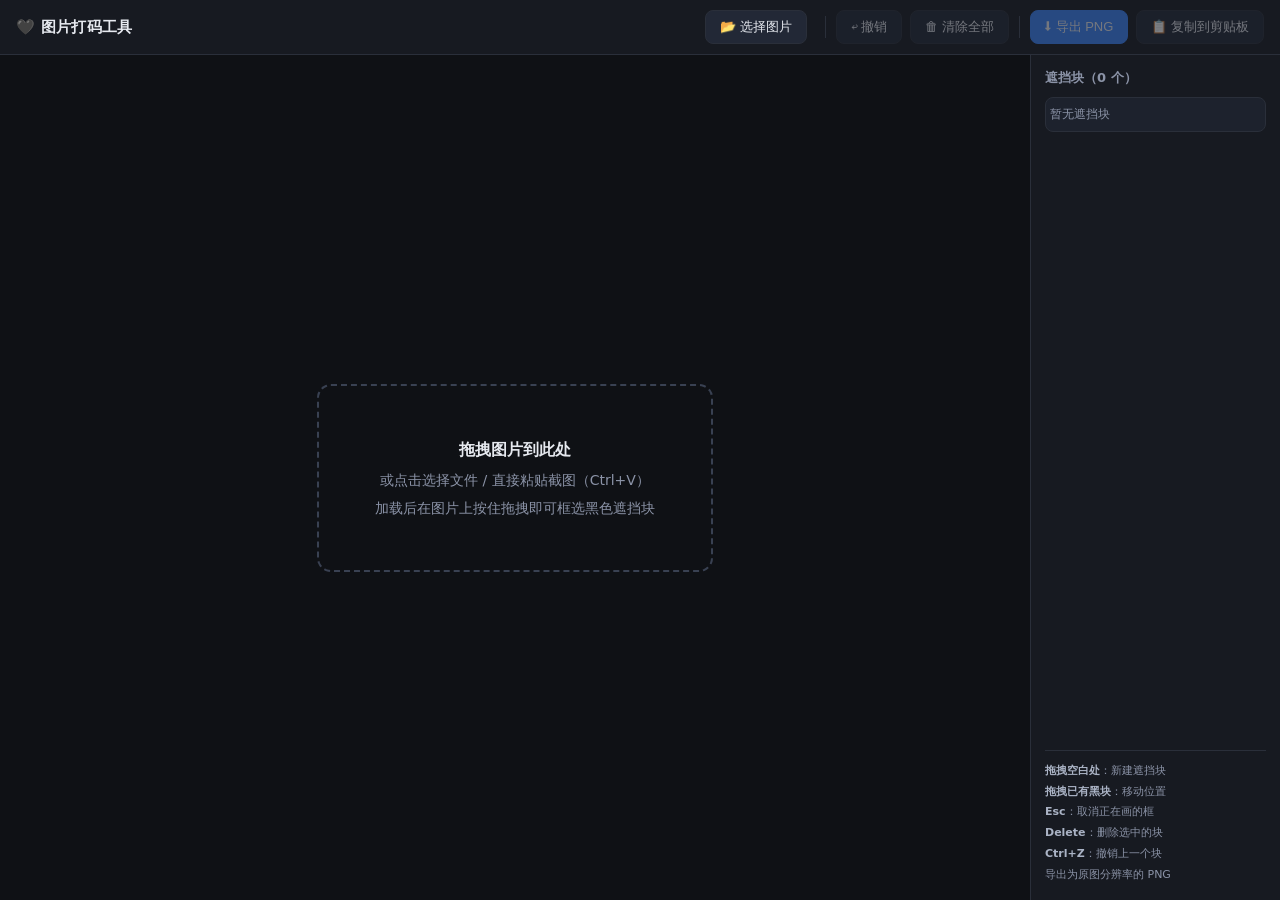
<file: static/redact.html>
<!DOCTYPE html>
<html lang="zh-CN">
<head>
<meta charset="UTF-8" />
<meta name="viewport" content="width=device-width, initial-scale=1" />
<title>图片打码工具</title>
<style>
  :root {
    --bg: #0f1115; --panel: #171a21; --border: #2a2f3a;
    --text: #e6e9ef; --muted: #8b93a7; --accent: #3b82f6;
  }
  * { box-sizing: border-box; }
  html, body { height: 100%; }
  body {
    margin: 0;
    font-family: system-ui, -apple-system, "Segoe UI", "PingFang SC", "Microsoft YaHei", sans-serif;
    background: var(--bg); color: var(--text);
    display: flex; flex-direction: column;
  }
  header {
    display: flex; flex-wrap: wrap; gap: 10px; align-items: center; justify-content: space-between;
    padding: 10px 16px; background: var(--panel); border-bottom: 1px solid var(--border);
    position: sticky; top: 0; z-index: 10;
  }
  header h1 { font-size: 15px; margin: 0; font-weight: 600; letter-spacing: .3px; white-space: nowrap; }
  .toolbar { display: flex; flex-wrap: wrap; gap: 8px; align-items: center; }
  .toolbar .sep { width: 1px; height: 22px; background: var(--border); margin: 0 2px; }
  button {
    background: #222836; color: var(--text); border: 1px solid var(--border);
    border-radius: 8px; padding: 7px 14px; font-size: 13px; cursor: pointer;
    transition: background .15s;
  }
  button:hover:not(:disabled) { background: #2b3345; }
  button.primary { background: var(--accent); border-color: var(--accent); }
  button.primary:hover:not(:disabled) { background: #2f6fd8; }
  button:disabled { opacity: .45; cursor: not-allowed; }
  #imgName { color: var(--muted); font-size: 12px; max-width: 220px; overflow: hidden; text-overflow: ellipsis; white-space: nowrap; }

  main { flex: 1; display: flex; min-height: 0; }
  #stage {
    flex: 1; min-width: 0; display: flex; align-items: center; justify-content: center;
    padding: 16px; overflow: auto;
  }
  #canvas {
    display: none; box-shadow: 0 8px 30px rgba(0, 0, 0, .5);
    touch-action: none; cursor: crosshair; user-select: none;
  }
  #placeholder {
    border: 2px dashed #394152; border-radius: 14px; padding: 48px 56px;
    text-align: center; color: var(--muted); font-size: 14px; line-height: 2;
    cursor: pointer; max-width: 520px;
  }
  #placeholder strong { color: var(--text); font-size: 16px; }
  #placeholder:hover { border-color: var(--accent); }

  aside {
    width: 250px; flex-shrink: 0; background: var(--panel); border-left: 1px solid var(--border);
    padding: 14px; display: flex; flex-direction: column; gap: 10px;
  }
  aside h2 { font-size: 13px; margin: 0; font-weight: 600; color: var(--muted); }
  #rectList {
    list-style: none; margin: 0; padding: 0; display: flex; flex-direction: column; gap: 6px;
    overflow-y: auto;
  }
  #rectList li {
    display: flex; align-items: center; gap: 8px;
    background: #1d222d; border: 1px solid var(--border); border-radius: 8px;
    padding: 7px 9px; font-size: 12px; cursor: pointer;
  }
  #rectList li:hover { background: #232a37; }
  #rectList li.sel { border-color: var(--accent); }
  #rectList li .idx { color: var(--muted); flex-shrink: 0; }
  #rectList li .meta { overflow: hidden; text-overflow: ellipsis; white-space: nowrap; }
  #rectList li .del {
    margin-left: auto; flex-shrink: 0; background: none; border: none; color: #e57373;
    padding: 0 5px; font-size: 15px; line-height: 1; border-radius: 4px;
  }
  #rectList li .del:hover:not(:disabled) { background: rgba(229, 115, 115, .15); }
  #rectList .empty { color: var(--muted); font-size: 12px; padding: 8px 4px; }
  .tips { margin-top: auto; color: var(--muted); font-size: 11px; line-height: 1.9; border-top: 1px solid var(--border); padding-top: 10px; }
  .tips b { color: #aab3c5; font-weight: 600; }

  @media (max-width: 760px) {
    main { flex-direction: column; }
    aside { width: 100%; border-left: none; border-top: 1px solid var(--border); max-height: 38vh; }
  }
</style>
</head>
<body>
<header>
  <h1>🖤 图片打码工具</h1>
  <div class="toolbar">
    <button id="loadBtn">📂 选择图片</button>
    <span id="imgName"></span>
    <span class="sep"></span>
    <button id="undoBtn" disabled>↩ 撤销</button>
    <button id="clearBtn" disabled>🗑 清除全部</button>
    <span class="sep"></span>
    <button id="exportBtn" class="primary" disabled>⬇ 导出 PNG</button>
    <button id="copyBtn" disabled>📋 复制到剪贴板</button>
    <input type="file" id="fileInput" accept="image/*" hidden />
  </div>
</header>

<main>
  <div id="stage">
    <div id="placeholder">
      <strong>拖拽图片到此处</strong><br />
      或点击选择文件 / 直接粘贴截图（Ctrl+V）<br />
      加载后在图片上按住拖拽即可框选黑色遮挡块
    </div>
    <canvas id="canvas"></canvas>
  </div>
  <aside>
    <h2>遮挡块（<span id="rectCount">0</span> 个）</h2>
    <ul id="rectList"><li class="empty">暂无遮挡块</li></ul>
    <div class="tips">
      <b>拖拽空白处</b>：新建遮挡块<br />
      <b>拖拽已有黑块</b>：移动位置<br />
      <b>Esc</b>：取消正在画的框<br />
      <b>Delete</b>：删除选中的块<br />
      <b>Ctrl+Z</b>：撤销上一个块<br />
      导出为原图分辨率的 PNG
    </div>
  </aside>
</main>

<script>
(() => {
  "use strict";

  const canvas = document.getElementById("canvas");
  const ctx = canvas.getContext("2d");
  const stage = document.getElementById("stage");
  const fileInput = document.getElementById("fileInput");
  const placeholder = document.getElementById("placeholder");
  const rectList = document.getElementById("rectList");
  const rectCount = document.getElementById("rectCount");
  const imgName = document.getElementById("imgName");
  const loadBtn = document.getElementById("loadBtn");
  const undoBtn = document.getElementById("undoBtn");
  const clearBtn = document.getElementById("clearBtn");
  const exportBtn = document.getElementById("exportBtn");
  const copyBtn = document.getElementById("copyBtn");

  let img = null;            // HTMLImageElement
  let fileName = "image";    // 导出文件名（不含扩展名）
  let rects = [];            // {x, y, w, h} —— 原图像素坐标
  let selected = -1;         // 当前选中的遮挡块下标
  let mode = null;           // {type:"draw", x0,y0,x1,y1}（CSS 像素）或 {type:"move", idx, dx, dy}
  const view = { scale: 1, dpr: 1 };

  // ------------------------------------------------------------- 加载图片
  function onFile(file) {
    if (!file || !file.type || !file.type.startsWith("image/")) {
      alert("请选择图片文件");
      return;
    }
    const url = URL.createObjectURL(file);
    const im = new Image();
    im.onload = () => {
      URL.revokeObjectURL(url);
      img = im;
      fileName = (file.name || "image").replace(/\.[^.]+$/, "") || "image";
      imgName.textContent = file.name + "（" + im.naturalWidth + "×" + im.naturalHeight + "）";
      rects = [];
      selected = -1;
      mode = null;
      fit();
      render();
      updateList();
      placeholder.style.display = "none";
      canvas.style.display = "block";
    };
    im.onerror = () => {
      URL.revokeObjectURL(url);
      alert("图片加载失败，请换一个文件试试");
    };
    im.src = url;
  }

  // ------------------------------------------------------------- 画布适配
  function fit() {
    if (!img) return;
    const maxW = Math.max(stage.clientWidth - 48, 100);
    const maxH = Math.max(window.innerHeight - 130, 200);
    const w = img.naturalWidth, h = img.naturalHeight;
    view.scale = Math.min(maxW / w, maxH / h);
    view.dpr = window.devicePixelRatio || 1;
    canvas.style.width = Math.max(1, Math.round(w * view.scale)) + "px";
    canvas.style.height = Math.max(1, Math.round(h * view.scale)) + "px";
    canvas.width = Math.max(1, Math.round(w * view.scale * view.dpr));
    canvas.height = Math.max(1, Math.round(h * view.scale * view.dpr));
  }

  // ------------------------------------------------------------- 渲染
  function render() {
    if (!img) return;
    ctx.setTransform(1, 0, 0, 1, 0, 0);
    ctx.clearRect(0, 0, canvas.width, canvas.height);
    ctx.drawImage(img, 0, 0, canvas.width, canvas.height);
    const k = canvas.width / img.naturalWidth;   // 原图像素 → 画布像素
    ctx.fillStyle = "#000";
    for (const r of rects) ctx.fillRect(r.x * k, r.y * k, r.w * k, r.h * k);

    if (selected >= 0 && rects[selected]) {
      const r = rects[selected];
      ctx.strokeStyle = "#4da3ff";
      ctx.lineWidth = 1.5 * view.dpr;
      ctx.setLineDash([6 * view.dpr, 4 * view.dpr]);
      ctx.strokeRect(r.x * k, r.y * k, r.w * k, r.h * k);
      ctx.setLineDash([]);
    }

    if (mode && mode.type === "draw") {
      const x = Math.min(mode.x0, mode.x1) * view.dpr;
      const y = Math.min(mode.y0, mode.y1) * view.dpr;
      const w = Math.abs(mode.x1 - mode.x0) * view.dpr;
      const h = Math.abs(mode.y1 - mode.y0) * view.dpr;
      ctx.fillStyle = "rgba(0,0,0,.5)";
      ctx.fillRect(x, y, w, h);
      ctx.strokeStyle = "#4da3ff";
      ctx.lineWidth = 1.5 * view.dpr;
      ctx.strokeRect(x, y, w, h);
    }
  }

  // ------------------------------------------------------------- 坐标换算
  function cssPos(e) {
    const b = canvas.getBoundingClientRect();
    return { x: e.clientX - b.left, y: e.clientY - b.top };
  }
  const toOrig = (css) => css / view.scale;   // CSS 像素 → 原图像素

  // ------------------------------------------------------------- 交互
  canvas.addEventListener("pointerdown", (e) => {
    if (!img) return;
    e.preventDefault();
    canvas.setPointerCapture(e.pointerId);
    const p = cssPos(e);
    const ox = toOrig(p.x), oy = toOrig(p.y);
    for (let i = rects.length - 1; i >= 0; i--) {   // 命中最上层的块 → 移动模式
      const r = rects[i];
      if (ox >= r.x && ox <= r.x + r.w && oy >= r.y && oy <= r.y + r.h) {
        mode = { type: "move", idx: i, dx: ox - r.x, dy: oy - r.y };
        selected = i;
        canvas.style.cursor = "move";
        updateList();
        return;
      }
    }
    mode = { type: "draw", x0: p.x, y0: p.y, x1: p.x, y1: p.y };
  });

  canvas.addEventListener("pointermove", (e) => {
    if (!img) return;
    if (!mode) {   // 悬停时切换光标
      const p = cssPos(e);
      const ox = toOrig(p.x), oy = toOrig(p.y);
      const hit = rects.some((r) => ox >= r.x && ox <= r.x + r.w && oy >= r.y && oy <= r.y + r.h);
      canvas.style.cursor = hit ? "move" : "crosshair";
      return;
    }
    const p = cssPos(e);
    if (mode.type === "draw") {
      mode.x1 = p.x;
      mode.y1 = p.y;
    } else {
      const r = rects[mode.idx];
      let nx = toOrig(p.x) - mode.dx;
      let ny = toOrig(p.y) - mode.dy;
      nx = Math.max(0, Math.min(nx, img.naturalWidth - r.w));
      ny = Math.max(0, Math.min(ny, img.naturalHeight - r.h));
      r.x = nx;
      r.y = ny;
    }
    render();
  });

  function endMode() {
    if (!mode) return;
    if (mode.type === "draw") {
      const w = Math.abs(mode.x1 - mode.x0);
      const h = Math.abs(mode.y1 - mode.y0);
      if (w > 3 && h > 3) {
        rects.push({
          x: toOrig(Math.min(mode.x0, mode.x1)),
          y: toOrig(Math.min(mode.y0, mode.y1)),
          w: toOrig(w),
          h: toOrig(h),
        });
        selected = rects.length - 1;
      }
    }
    mode = null;
    canvas.style.cursor = "crosshair";
    render();
    updateList();
  }
  canvas.addEventListener("pointerup", endMode);
  canvas.addEventListener("pointercancel", endMode);

  // ------------------------------------------------------------- 列表
  function updateList() {
    rectCount.textContent = rects.length;
    rectList.innerHTML = "";
    if (!rects.length) {
      const li = document.createElement("li");
      li.className = "empty";
      li.textContent = "暂无遮挡块";
      rectList.appendChild(li);
    }
    rects.forEach((r, i) => {
      const li = document.createElement("li");
      if (i === selected) li.classList.add("sel");
      const idx = document.createElement("span");
      idx.className = "idx";
      idx.textContent = "#" + (i + 1);
      const meta = document.createElement("span");
      meta.className = "meta";
      meta.textContent = Math.round(r.w) + "×" + Math.round(r.h)
        + " @ (" + Math.round(r.x) + ", " + Math.round(r.y) + ")";
      const del = document.createElement("button");
      del.className = "del";
      del.textContent = "×";
      del.title = "删除该遮挡块";
      del.onclick = (e) => { e.stopPropagation(); removeRect(i); };
      li.onclick = () => { selected = i; render(); updateList(); };
      li.append(idx, meta, del);
      rectList.appendChild(li);
    });
    undoBtn.disabled = !rects.length;
    clearBtn.disabled = !rects.length;
    exportBtn.disabled = !img;
    copyBtn.disabled = !img;
  }

  function removeRect(i) {
    rects.splice(i, 1);
    if (selected === i) selected = -1;
    else if (selected > i) selected--;
    render();
    updateList();
  }

  function undo() {
    if (!rects.length) return;
    rects.pop();
    if (selected >= rects.length) selected = rects.length - 1;
    render();
    updateList();
  }

  // ------------------------------------------------------------- 导出
  function buildExport() {
    const c = document.createElement("canvas");
    c.width = img.naturalWidth;
    c.height = img.naturalHeight;
    const cx = c.getContext("2d");
    cx.drawImage(img, 0, 0);
    cx.fillStyle = "#000";
    for (const r of rects) {
      cx.fillRect(Math.round(r.x), Math.round(r.y), Math.round(r.w), Math.round(r.h));
    }
    return c;
  }

  function exportPNG() {
    if (!img) return;
    buildExport().toBlob((blob) => {
      const a = document.createElement("a");
      a.href = URL.createObjectURL(blob);
      a.download = fileName + "_已打码.png";
      document.body.appendChild(a);
      a.click();
      a.remove();
      setTimeout(() => URL.revokeObjectURL(a.href), 5000);
    }, "image/png");
  }

  function flash(btn, text) {
    const old = btn.textContent;
    btn.textContent = text;
    setTimeout(() => { btn.textContent = old; }, 1200);
  }

  function copyToClipboard() {
    if (!img) return;
    buildExport().toBlob(async (blob) => {
      try {
        await navigator.clipboard.write([new ClipboardItem({ "image/png": blob })]);
        flash(copyBtn, "✓ 已复制");
      } catch (err) {
        alert("复制失败：" + err.message + "\n（部分浏览器不支持剪贴板写入图片，请用导出按钮下载）");
      }
    }, "image/png");
  }

  // ------------------------------------------------------------- 事件绑定
  loadBtn.onclick = () => fileInput.click();
  placeholder.onclick = () => fileInput.click();
  fileInput.onchange = () => {
    if (fileInput.files[0]) onFile(fileInput.files[0]);
    fileInput.value = "";
  };
  undoBtn.onclick = undo;
  clearBtn.onclick = () => {
    if (!rects.length) return;
    if (confirm("确定清除全部 " + rects.length + " 个遮挡块？")) {
      rects = [];
      selected = -1;
      render();
      updateList();
    }
  };
  exportBtn.onclick = exportPNG;
  copyBtn.onclick = copyToClipboard;

  // 拖拽 / 粘贴加载
  ["dragover", "drop"].forEach((ev) =>
    document.body.addEventListener(ev, (e) => e.preventDefault()));
  document.body.addEventListener("drop", (e) => {
    const f = e.dataTransfer && e.dataTransfer.files[0];
    if (f) onFile(f);
  });
  document.addEventListener("paste", (e) => {
    const items = e.clipboardData && e.clipboardData.items;
    if (!items) return;
    for (const it of items) {
      if (it.type && it.type.startsWith("image/")) {
        onFile(it.getAsFile());
        break;
      }
    }
  });

  // 键盘
  window.addEventListener("keydown", (e) => {
    if (e.key === "Escape") {
      mode = null;
      render();
    } else if ((e.key === "Delete" || e.key === "Backspace") && selected >= 0 && !e.ctrlKey && !e.metaKey) {
      removeRect(selected);
    } else if ((e.key === "z" || e.key === "Z") && (e.ctrlKey || e.metaKey) && !e.shiftKey) {
      e.preventDefault();
      undo();
    }
  });

  window.addEventListener("resize", () => { fit(); render(); });
})();
</script>
</body>
</html>
</file>
